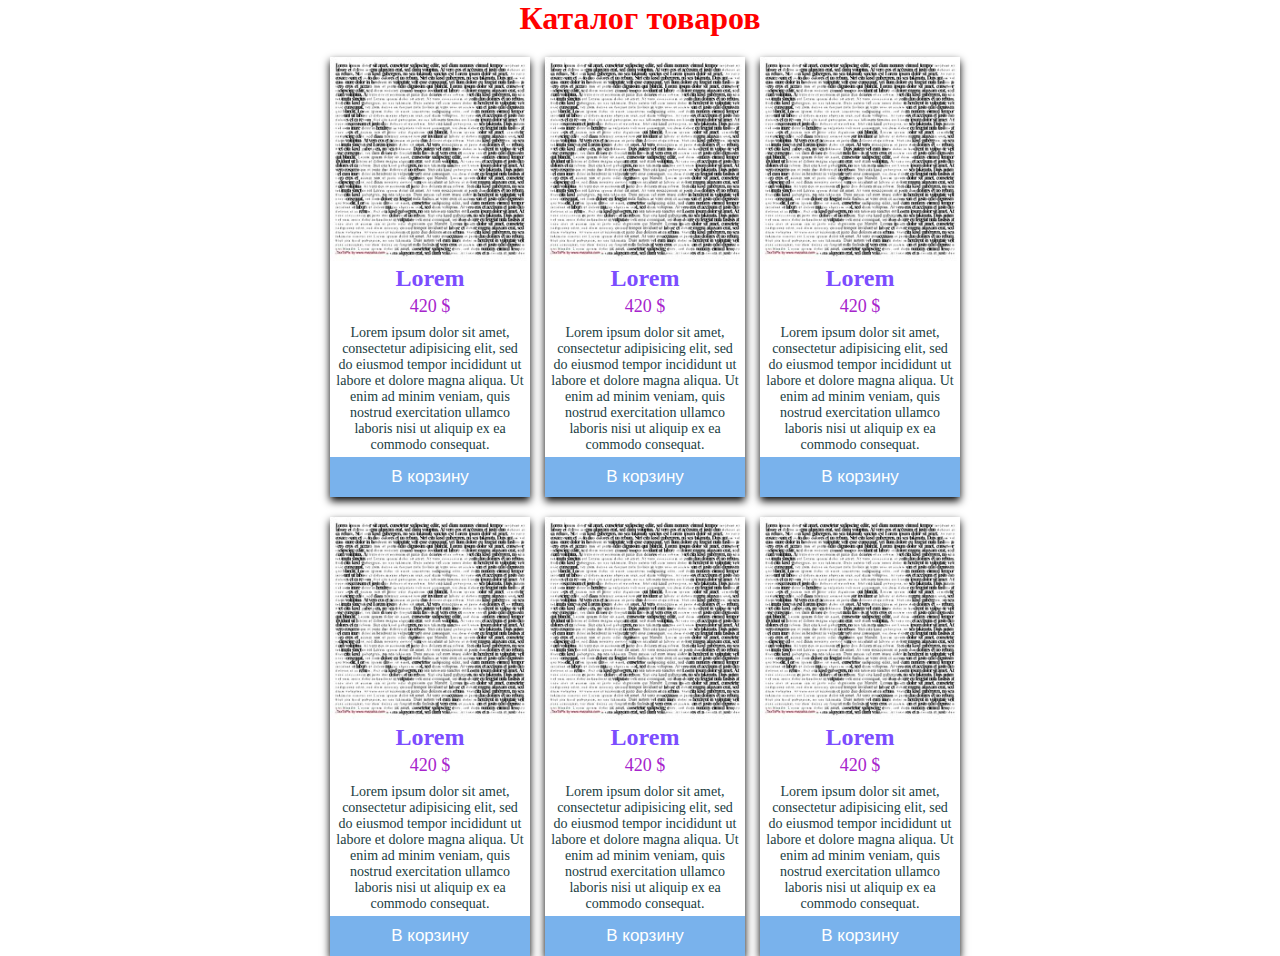
<file: homework_4/Index.html>
<!DOCTYPE html>
<html>
	<head>
		<meta charset="utf-8">
		<link rel="stylesheet" href="style.css" type="text/css">
		<title>Каталог товаров</title>
	</head>
	<body>
		<div class="form-container">
			<h1>Каталог товаров</h1>
		</div>
		<section>
			<div class="card-container">
				<img src="lorem.jpg" alt="Lorem">
				<h2>Lorem</h2>
				<p class="price">420 $</p>
				<p>Lorem ipsum dolor sit amet, consectetur adipisicing elit, sed do eiusmod
				tempor incididunt ut labore et dolore magna aliqua. Ut enim ad minim veniam,
				quis nostrud exercitation ullamco laboris nisi ut aliquip ex ea commodo
				consequat.</p>
				<button>В корзину</button>
			</div>
			<div class="card-container">
				<img src="lorem.jpg" alt="Lorem">
				<h2>Lorem</h2>
				<p class="price">420 $</p>
				<p>Lorem ipsum dolor sit amet, consectetur adipisicing elit, sed do eiusmod
				tempor incididunt ut labore et dolore magna aliqua. Ut enim ad minim veniam,
				quis nostrud exercitation ullamco laboris nisi ut aliquip ex ea commodo
				consequat.</p>
				<button>В корзину</button>
			</div>
			<div class="card-container">
				<img src="lorem.jpg" alt="Lorem">
				<h2>Lorem</h2>
				<p class="price">420 $</p>
				<p>Lorem ipsum dolor sit amet, consectetur adipisicing elit, sed do eiusmod
				tempor incididunt ut labore et dolore magna aliqua. Ut enim ad minim veniam,
				quis nostrud exercitation ullamco laboris nisi ut aliquip ex ea commodo
				consequat.</p>
				<button>В корзину</button>
			</div>
			<div class="card-container">
				<img src="lorem.jpg" alt="Lorem">
				<h2>Lorem</h2>
				<p class="price">420 $</p>
				<p>Lorem ipsum dolor sit amet, consectetur adipisicing elit, sed do eiusmod
				tempor incididunt ut labore et dolore magna aliqua. Ut enim ad minim veniam,
				quis nostrud exercitation ullamco laboris nisi ut aliquip ex ea commodo
				consequat.</p>
				<button>В корзину</button>
			</div>
			<div class="card-container">
				<img src="lorem.jpg" alt="Lorem">
				<h2>Lorem</h2>
				<p class="price">420 $</p>
				<p>Lorem ipsum dolor sit amet, consectetur adipisicing elit, sed do eiusmod
				tempor incididunt ut labore et dolore magna aliqua. Ut enim ad minim veniam,
				quis nostrud exercitation ullamco laboris nisi ut aliquip ex ea commodo
				consequat.</p>
				<button>В корзину</button>
			</div>
			<div class="card-container">
				<img src="lorem.jpg" alt="Lorem">
				<h2>Lorem</h2>
				<p class="price">420 $</p>
				<p>Lorem ipsum dolor sit amet, consectetur adipisicing elit, sed do eiusmod
				tempor incididunt ut labore et dolore magna aliqua. Ut enim ad minim veniam,
				quis nostrud exercitation ullamco laboris nisi ut aliquip ex ea commodo
				consequat.</p>
				<button>В корзину</button>
			</div>
		</section>	
	</body>
</html>
</file>
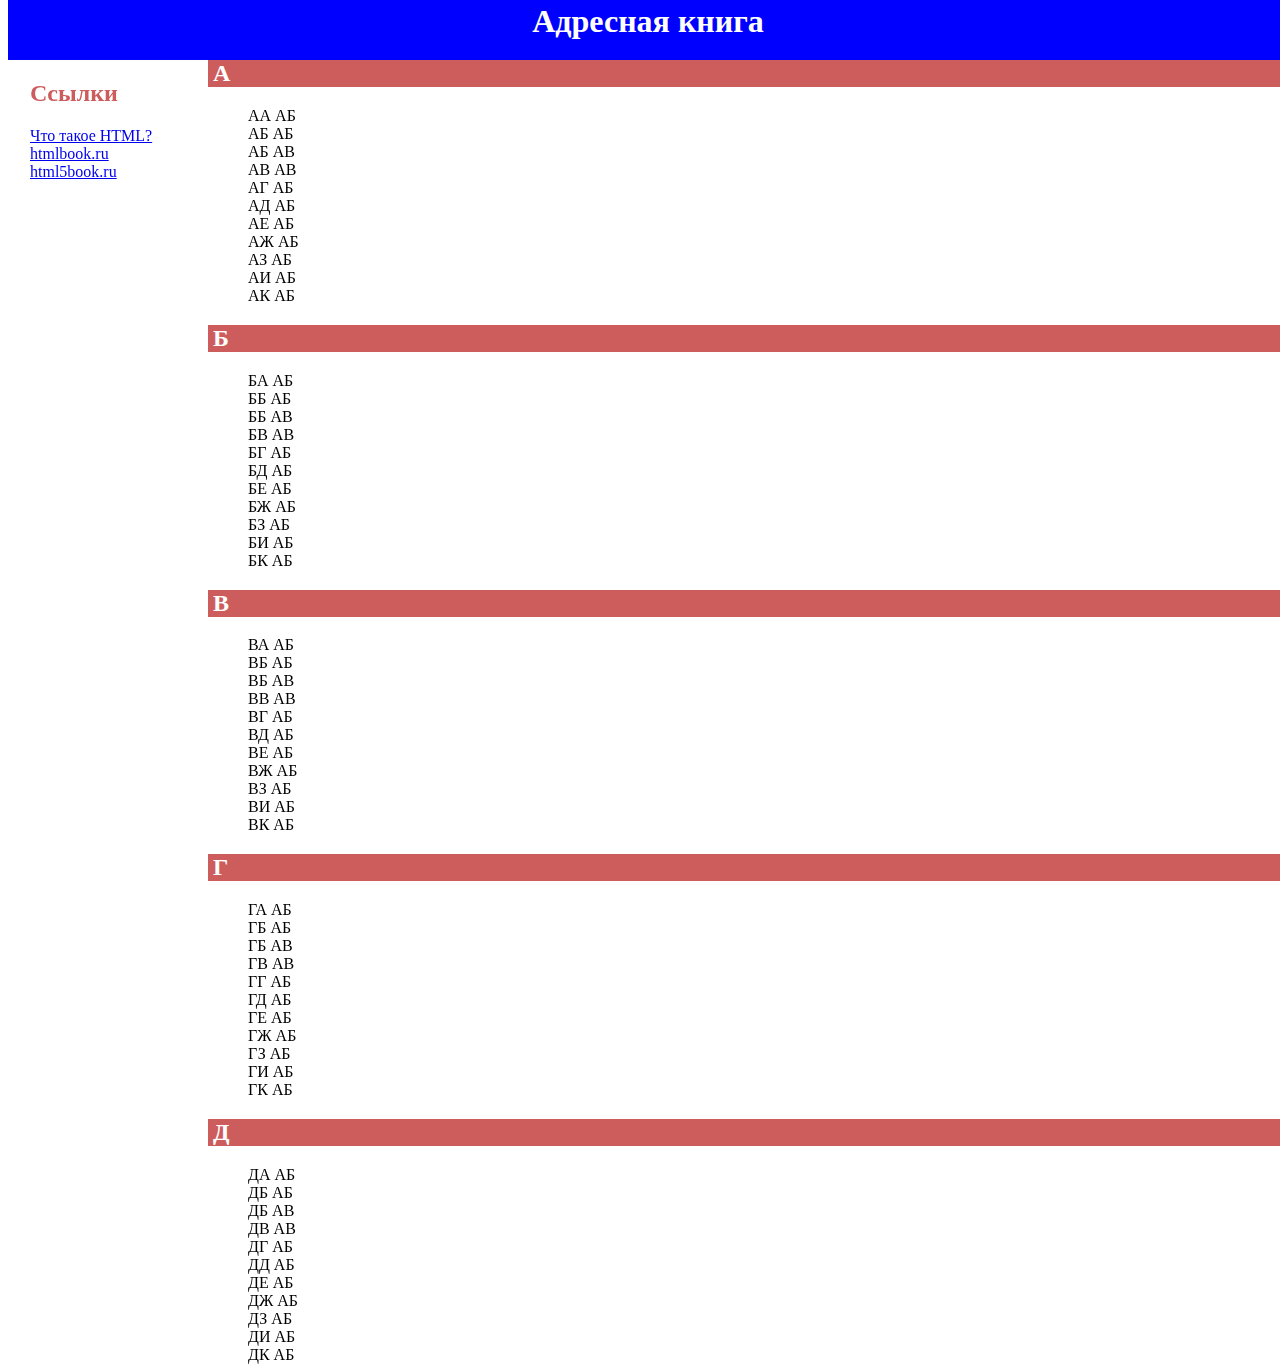
<file: homework_5/Index.html>
<!DOCTYPE html>
<html>
	<head>
		<meta charset="utf-8">
		<link rel="stylesheet" href="style.css" type="text/css">
		<title>Адресная книга</title>
	</head>
	<body>
		<header>
    		<h1>Адресная книга</h1>
  		</header>
		<section>
			<aside>
				<h2 id="menu">Cсылки</h2>
                <a href="https://ru.wikipedia.org/wiki/HTML" rel="nofollow noopener noreferrer">Что такое HTML?</a>
            	<a href="http://htmlbook.ru/" rel="nofollow noopener noreferrer">htmlbook.ru</a>
            	<a href="http://html5book.ru/" rel="nofollow noopener noreferrer">html5book.ru</a>
            </aside>
			<div class="name-container">
				<h2 class="title-container">А</h2>
				<ul>
					<li>АА АБ</li>
					<li>АБ АБ</li>
					<li>АБ АВ</li>
					<li>АВ АВ</li>
					<li>АГ АБ</li>
					<li>АД АБ</li>
					<li>АЕ АБ</li>
					<li>АЖ АБ</li>
					<li>АЗ АБ</li>
					<li>АИ АБ</li>
					<li>АК АБ</li>
				</ul>
			</div>
			<div class="name-container">
				<h2 class="title-container">Б</h2>
				<ul>
					<li>БА АБ</li>
					<li>ББ АБ</li>
					<li>ББ АВ</li>
					<li>БВ АВ</li>
					<li>БГ АБ</li>
					<li>БД АБ</li>
					<li>БЕ АБ</li>
					<li>БЖ АБ</li>
					<li>БЗ АБ</li>
					<li>БИ АБ</li>
					<li>БК АБ</li>
				</ul>
			</div>
			<div class="name-container">
				<h2 class="title-container">В</h2>
				<ul>
					<li>ВА АБ</li>
					<li>ВБ АБ</li>
					<li>ВБ АВ</li>
					<li>ВВ АВ</li>
					<li>ВГ АБ</li>
					<li>ВД АБ</li>
					<li>ВЕ АБ</li>
					<li>ВЖ АБ</li>
					<li>ВЗ АБ</li>
					<li>ВИ АБ</li>
					<li>ВК АБ</li>
				</ul>
			</div>
			<div class="name-container">
				<h2 class="title-container">Г</h2>
				<ul>
					<li>ГА АБ</li>
					<li>ГБ АБ</li>
					<li>ГБ АВ</li>
					<li>ГВ АВ</li>
					<li>ГГ АБ</li>
					<li>ГД АБ</li>
					<li>ГЕ АБ</li>
					<li>ГЖ АБ</li>
					<li>ГЗ АБ</li>
					<li>ГИ АБ</li>
					<li>ГК АБ</li>
				</ul>
			</div>
			<div class="name-container">
				<h2 class="title-container">Д</h2>
				<ul>
					<li>ДА АБ</li>
					<li>ДБ АБ</li>
					<li>ДБ АВ</li>
					<li>ДВ АВ</li>
					<li>ДГ АБ</li>
					<li>ДД АБ</li>
					<li>ДЕ АБ</li>
					<li>ДЖ АБ</li>
					<li>ДЗ АБ</li>
					<li>ДИ АБ</li>
					<li>ДК АБ</li>
				</ul>
			</div>
		
		</section>	
	</body>
</html>
</file>
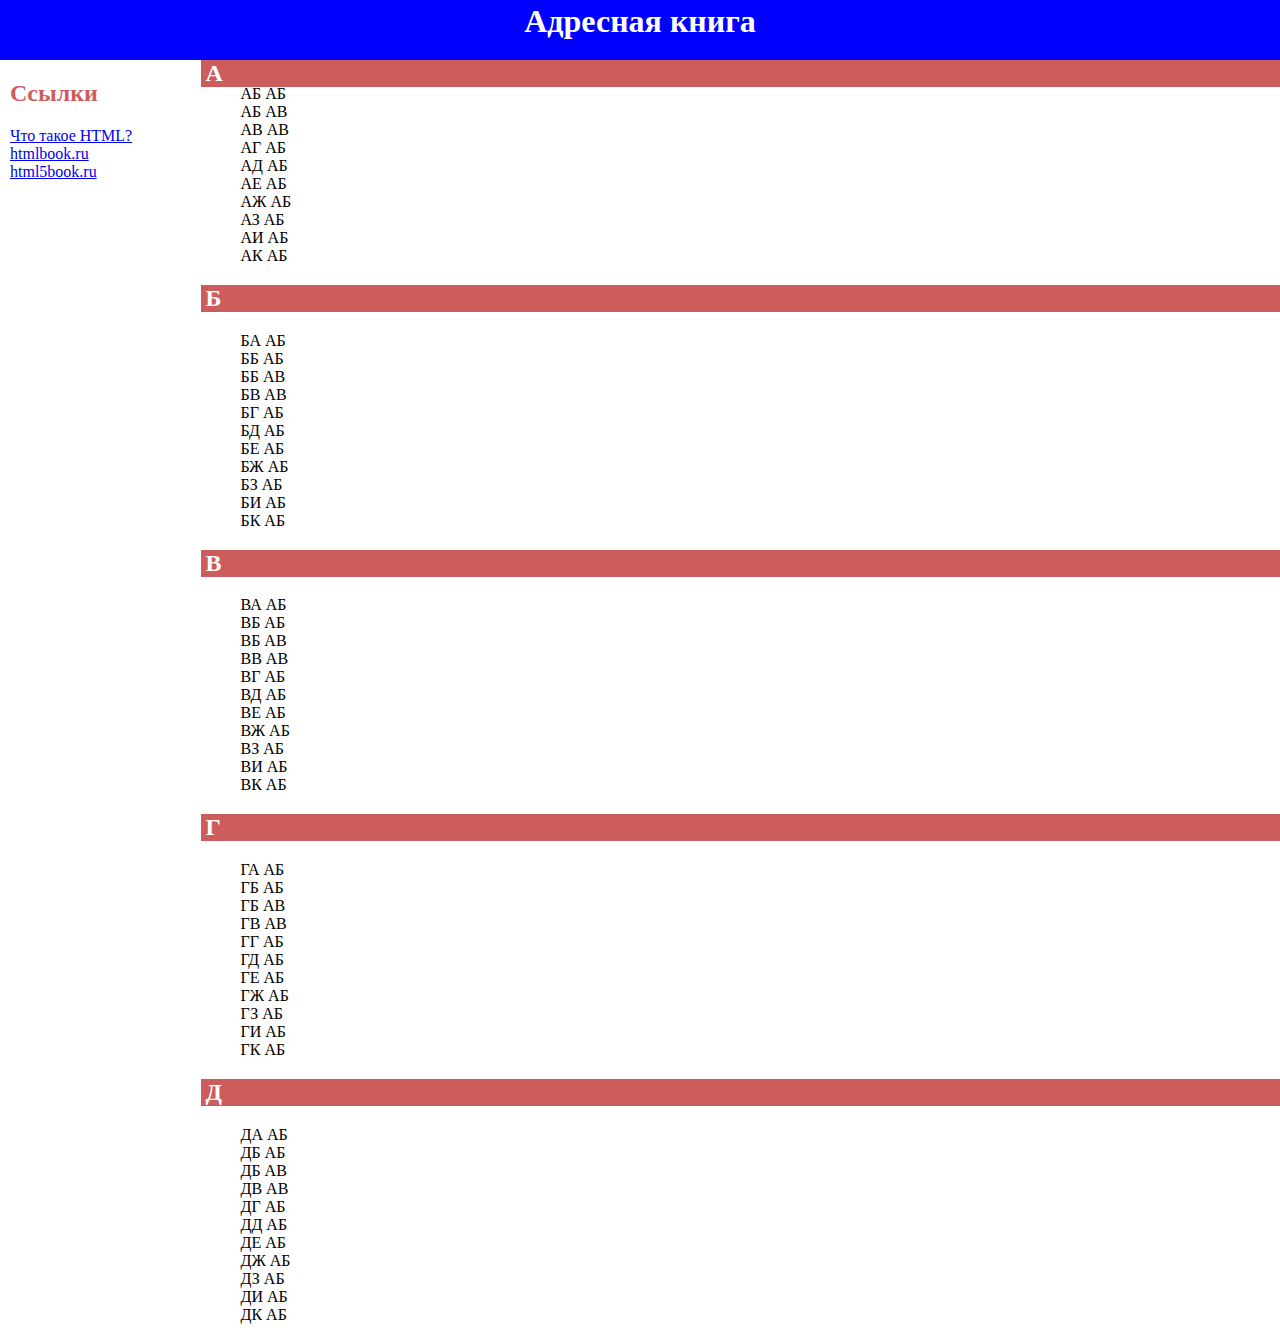
<file: homework_6/Index.html>
<!DOCTYPE html>
<html>
	<head>
		<meta charset="utf-8">
		<link rel="stylesheet" href="style.css" type="text/css">
		<meta name="viewport" content="width=device-width, initial-scale=1">
		<title>Адресная книга</title>
	</head>
	<body>
		<header class="header-container">
    		<h1 class="header-container__title">Адресная книга</h1>
  		</header>
		<section>
			<aside class="links">
				<h2 class="links__title">Cсылки</h2>
				<a class="links__individ" href="https://ru.wikipedia.org/wiki/HTML" rel="nofollow noopener noreferrer">Что такое HTML?</a>
				<a class="links__individ" href="http://htmlbook.ru/" rel="nofollow noopener noreferrer">htmlbook.ru</a>
				<a class="links__individ" href="http://html5book.ru/" rel="nofollow noopener noreferrer">html5book.ru</a>
			</aside>
			<div class="name-container">
				<div class="name-container__ind">
					<h2 class="name-container__title">А</h2>
					<ul class="name-container__list">
						<li>АА АБ</li>
						<li>АБ АБ</li>
						<li>АБ АВ</li>
						<li>АВ АВ</li>
						<li>АГ АБ</li>
						<li>АД АБ</li>
						<li>АЕ АБ</li>
						<li>АЖ АБ</li>
						<li>АЗ АБ</li>
						<li>АИ АБ</li>
						<li>АК АБ</li>
					</ul>
				</div>
				<div class="name-container__ind">
					<h2 class="name-container__title">Б</h2>
					<ul class="name-container__list">
						<li>БА АБ</li>
						<li>ББ АБ</li>
						<li>ББ АВ</li>
						<li>БВ АВ</li>
						<li>БГ АБ</li>
						<li>БД АБ</li>
						<li>БЕ АБ</li>
						<li>БЖ АБ</li>
						<li>БЗ АБ</li>
						<li>БИ АБ</li>
						<li>БК АБ</li>
					</ul>
				</div>
				<div class="name-container__ind">
					<h2 class="name-container__title">В</h2>
					<ul class="name-container__list">
						<li>ВА АБ</li>
						<li>ВБ АБ</li>
						<li>ВБ АВ</li>
						<li>ВВ АВ</li>
						<li>ВГ АБ</li>
						<li>ВД АБ</li>
						<li>ВЕ АБ</li>
						<li>ВЖ АБ</li>
						<li>ВЗ АБ</li>
						<li>ВИ АБ</li>
						<li>ВК АБ</li>
					</ul>
				</div>
				<div class="name-container__ind">
					<h2 class="name-container__title">Г</h2>
					<ul class="name-container__list">
						<li>ГА АБ</li>
						<li>ГБ АБ</li>
						<li>ГБ АВ</li>
						<li>ГВ АВ</li>
						<li>ГГ АБ</li>
						<li>ГД АБ</li>
						<li>ГЕ АБ</li>
						<li>ГЖ АБ</li>
						<li>ГЗ АБ</li>
						<li>ГИ АБ</li>
						<li>ГК АБ</li>
					</ul>
				</div>
				<div class="name-container__ind">
					<h2 class="name-container__title">Д</h2>
					<ul class="name-container__list">
						<li>ДА АБ</li>
						<li>ДБ АБ</li>
						<li>ДБ АВ</li>
						<li>ДВ АВ</li>
						<li>ДГ АБ</li>
						<li>ДД АБ</li>
						<li>ДЕ АБ</li>
						<li>ДЖ АБ</li>
						<li>ДЗ АБ</li>
						<li>ДИ АБ</li>
						<li>ДК АБ</li>
					</ul>
				</div>
			</div>
		</section>
	</body>
</html>
</file>
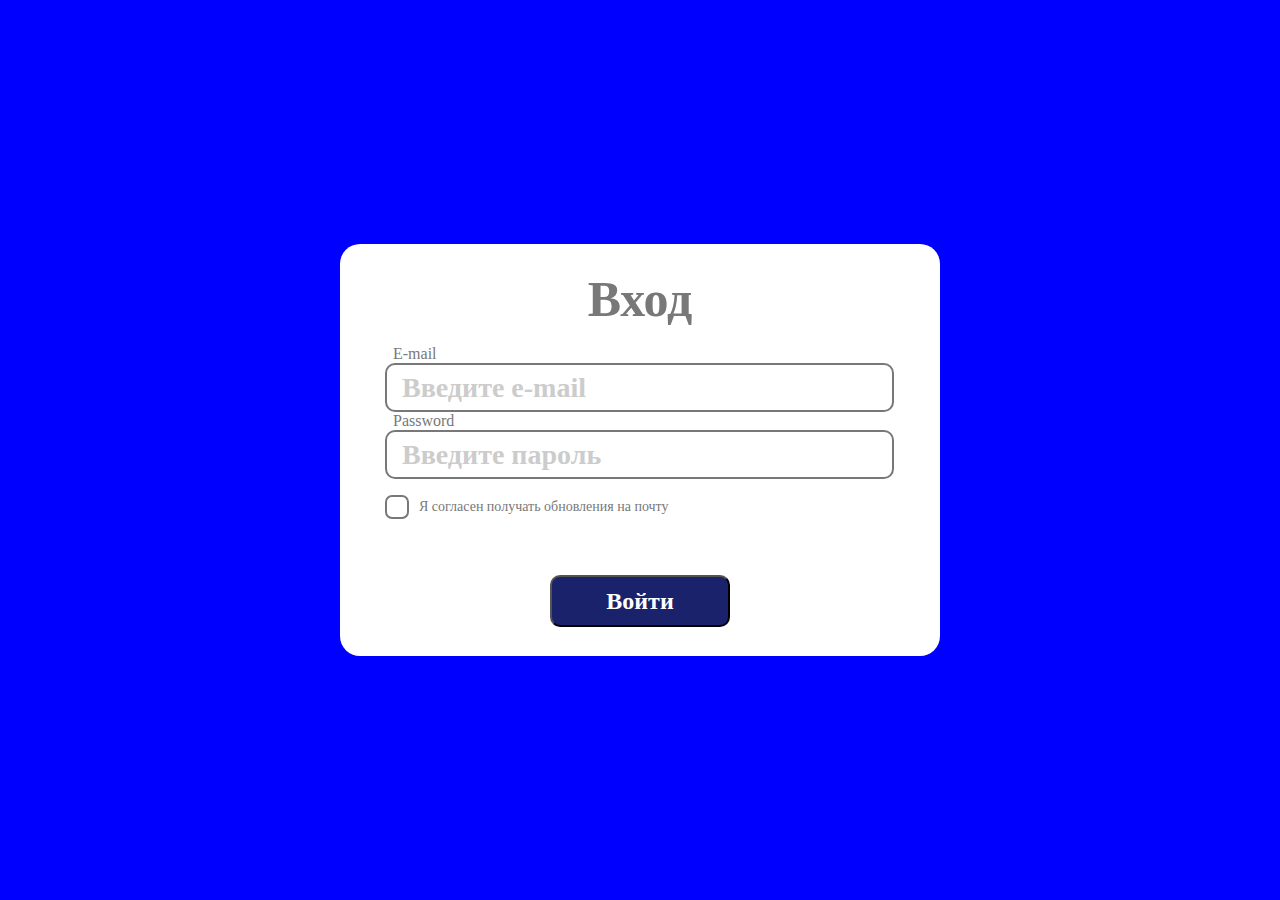
<file: homework_7/index.html>
<!DOCTYPE html>
<html>
    <head>
        <meta charset="utf-8">
        <link rel="stylesheet" href="style.css" type="text/css">
        <meta name="viewport" content="width=device-width, initial-scale=1">
        <title>Авторизация</title>
    </head>
    <body>
        <main>
            <form class="auth-window">
                <h1>Вход</h1>
                <div class="vvod">
                    <label for="email-input" class="label-input">E-mail</label>
                    <input type="email" class="box-input" id="email-input" placeholder="Введите e-mail" required>
                </div>
                <div class="vvod">
                    <label for="password-input" class="label-input">Password</label>
                    <input type="password" class="box-input" id="password-input" placeholder="Введите пароль" required>
                </div>
                <div class="check-box">
                    <input type="checkbox" id="check-input" name="remember" >
                    <div class="checkbox-mark"></div>
                    <label for="check-input"  class="check-text">Я согласен получать обновления на почту</label>
                </div>
                <div class="button_pos">
                    <button type="submit">Войти</button>
                </div>
            </form>
        </main>
    </body>
</html>
</file>
<file: homework_4/style.css>
h1{
    color: #FF0000;
    text-align: center;
}
.form-container {
    width: 500px;
    margin: 0 auto;
}
*{
    padding: 0;
    margin: 0;
}
section{
    display: flex;
    flex-wrap: wrap;
    justify-content: space-between;
    margin-left: 25%;
    margin-right: 25%;

}
.card-container{
    display: inline-block;
    box-shadow: 0 4px 8px 0;
    max-width: 200px;
    margin-top: 20px;
    margin-left: 10px;
    text-align: center;
}
img{
    width: 100%;
}
h2{
    color: #7c4dff;
}
p{
    padding: 4px;
    font-size: 14px;
    color: #203d3f;
}
.price{
    color: #a724cc;
    font-size: 18px;
}
button {
    border: none;
    outline: 0;
    padding: 10px;
    color: #fff;
    background-color: #79b2ec;
    text-align: center;
    cursor: pointer;
    width: 100%;
    font-size: 17px;
}
</file>
<file: homework_5/style.css>
header{
	background-color: blue;
    height: 60px;
    width: 100%;  
	position: fixed;  
	top: 0;  
	z-index: 100;  
	
}
h1{
	position: absolute;
  	transform: translate(-50%,-50%);
 	left: 50%;
 	color: white;
}
aside{
	position: fixed;
	top: 60px;
	left: 30px;
}
a{
	display: block;
}
#menu{
	color: indianred;
}
.title-container{
	color: white;
	padding-left: 5px;
	background-color: indianred;
	position: sticky;
	top: 60px;
	left: 200px;

}
.name-container{
	position: relative;
	top: 40px;
	left: 200px;

}
ul{
	list-style-type: none;
}
</file>
<file: homework_6/style.css>
body{
	width: 100%;
	margin: 0;
}
section{
	display: flex;
	flex-direction: row;
}
.header-container{
	background-color: blue;
    height: 60px;
    width: 100%;  
	position: fixed;  
	top: 0;
	left: 0;  
	z-index: 100;  
}
.header-container__title{
	position: absolute;
  	transform: translate(-50%,-50%);
 	left: 50%;
 	color: white;
}
.links{
	width: 15vw;
	min-width: 150px;
	margin-top: 60px;
	margin-left: 10px;
}
.links__individ{
	display: block;
}
.links__title{
	color: indianred;
}
.name-container{
	width: 85vw;
	min-width: 600px;
}
.name-container__title{
	color: white;
	padding-left: 5px;
	background-color: indianred;
	position: sticky;
	top: 60px;
}
.name-container__list{
	list-style-type: none;
}
@media screen and (max-width: 600px) {
	section {
		display: flex;
		flex-direction: column;
	}

}
</file>
<file: homework_7/style.css>
*{
    box-sizing: border-box;
}
body{
    display: flex;
    justify-content: center;
    align-items: center;
    width: 100%;
    height: 100vh;
    margin: 0;
    background-color: #0000ff;
}
form{
    display: flex;
    flex-direction: column;
    background-color: #fff;
    width: 600px;
    height: 412px;
    margin: 0 auto;
    border-radius: 20px;
}
h1{
    display: flex;
    justify-content: center;
    margin-top: 26px;
    font-family: Roboto;
    font-style: normal;
    font-weight: bold;
    font-size: 50px;
    color: #787878;
    margin-bottom: 17px;
}
.vvod{
    padding: 0 46px 0 45px;
}
.box-input::placeholder{
    color: #ccc;
}
.label-input{
    display: block;
    font-size: 16px;
    font-family: Roboto;
    font-style: normal;
    color: #787878;
    margin-left: 8px;
}
.box-input{
    height: 49px;
    width: 509px;
    border: 2px solid #787878;
    border-radius: 10px;
    font-family: Roboto;
    font-style: normal;
    font-weight: bold;
    font-size: 28px;
    padding-left: 15px;

}
.check-text{
    font-family: Roboto;
    font-style: normal;
    font-weight: normal;
    font-size: 14px;
    line-height: 16px;
    color: #787878;
    display: flex;
    align-items: center;
    text-indent: 10px;
}
button{
    width: 180px;
    height: 52px;
    left: 0px;
    top: 0px;
    background: #1A226B;
    border-radius: 10px;
    font-family: Roboto;
    font-style: normal;
    font-weight: bold;
    font-size: 24px;
    line-height: 16px;
    color: #FFFFFF
}
.button_pos{
    padding-top: 56px;
    display: flex;
    justify-content: center;
}
.check-box{
    padding-left: 45px ;
    margin-top: 16px ;
    display: flex;
}
.check-text{
    font-family: Roboto;
    font-style: normal;
    font-weight: normal;
    font-size: 14px;
    line-height: 16px;
    color: #787878;
    text-indent: 10px;
}
.check-box > input{
    position: absolute;
    opacity: 0;
    margin: 0;
}
.checkbox-mark{
    width: 24px;
    height: 24px;
    left: 0px;
    top: 0px;
    background: #FFFFFF;
    border: 2px solid #787878;
    border-radius: 7px;
}
.check-box > input:checked + .checkbox-mark::after{
    content: '\1F47B';

}
@media screen and (max-width: 768px){
    *{
        margin: 0;
        box-sizing: border-box;
    }
    body{

        display: flex;
        justify-content: center;
        align-items: flex-start;
    }
    form {
        display: flex;
        flex-direction: column;
        width: 94vw;
        max-width: 600px;
        background: #FFFFFF;
        margin-top: 20px;
        height: 95vh ;


    }
    .label-input {
        display: block;
        font-size: calc(8px + 1.1vw);
    }
    .vvod{
        padding: 0 7.5% 0 7.5%;

    }
    .box-input {
        width: 100%;
        font-size: calc(10px + 2.3vw);
    }
    h1{
        font-size: calc(15px + 4.5vw);
    }
    .check-text{
        font-size: calc(6px + 1vw);
    }
    .check-box{
        padding: 0 7.5% 0 7.5%;
    }
    .button_pos{
        padding-top: 9.59%;
        display: flex;
        justify-content: center;
    }
    button{
        width:30% ;
        min-width: 82px;
        font-size: calc(10px + 1.8vw) ;
    }
}
</file>
